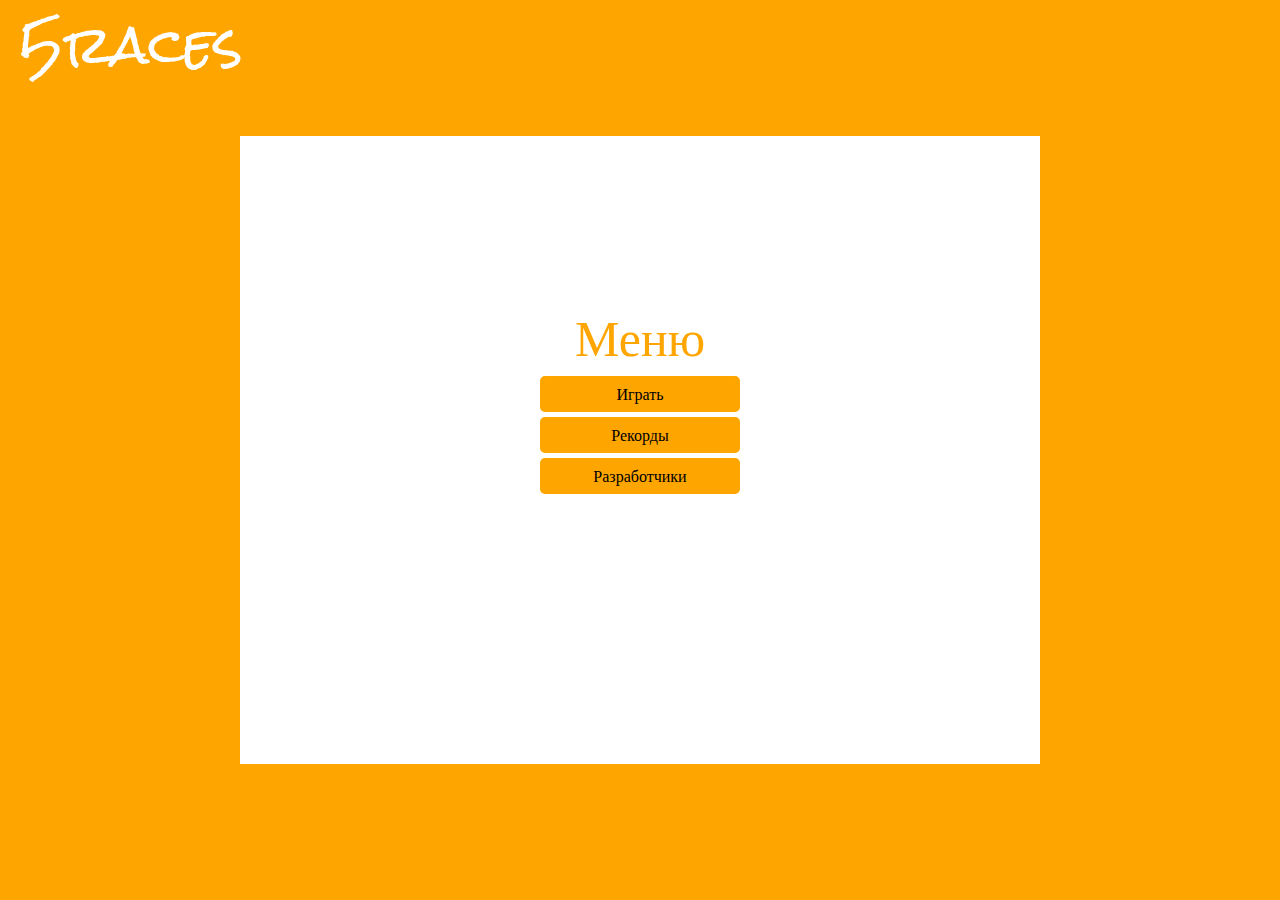
<file: index.html>
<!DOCTYPE html>
<html>
<head>
	<title>RequireJS Backbone App</title>
	<script data-main="js/main" src="js/require-jquery.js"></script>
	<link href="css/main.css" rel="stylesheet" type="text/css"/>
</head>
<body>
	<h1>5races</h1>
	<div class="main-wrapper">
		<div id="main"></div>
	</div>
</body>	
</html>
</file>
<file: css/main.css>
@import url(http://fonts.googleapis.com/css?family=Rock+Salt);
html, body, div, span, applet, object, iframe,
h1, h2, h3, h4, h5, h6, p, blockquote, pre,
a, abbr, acronym, address, big, cite, code,
del, dfn, em, img, ins, kbd, q, s, samp,
small, strike, strong, sub, sup, tt, var,
b, u, i, center,
dl, dt, dd, ol, ul, li,
fieldset, form, label, legend,
table, caption, tbody, tfoot, thead, tr, th, td,
article, aside, canvas, details, embed,
figure, figcaption, footer, header, hgroup,
menu, nav, output, ruby, section, summary,
time, mark, audio, video {
  margin: 0;
  padding: 0;
  border: 0;
  font: inherit;
  font-size: 100%;
  vertical-align: baseline; }

html {
  line-height: 1; }

ol, ul {
  list-style: none; }

table {
  border-collapse: collapse;
  border-spacing: 0; }

caption, th, td {
  text-align: left;
  font-weight: normal;
  vertical-align: middle; }

q, blockquote {
  quotes: none; }
  q:before, q:after, blockquote:before, blockquote:after {
    content: "";
    content: none; }

a img {
  border: none; }

article, aside, details, figcaption, figure, footer, header, hgroup, main, menu, nav, section, summary {
  display: block; }

body {
  background: orange;
  min-width: 840px;
  font-family: 'Rock Salt', cursive; }

h1 {
  color: white;
  font-size: 50px;
  padding: 20px; }

.main-wrapper {
  width: 100%; }

#main {
  position: relative;
  width: 800px;
  height: 628px;
  margin: 0 auto;
  background: white; }

@media screen and (min-height: 728px) {
  .main-wrapper {
    position: absolute;
    top: 50%;
    height: 1px; }

  #main {
    top: -314px; } }
.button {
  padding: 2px 10px;
  background: orange;
  display: inline-block;
  color: white;
  cursor: pointer;
  -moz-border-radius: 5px;
  -webkit-border-radius: 5px;
  border-radius: 5px;
  text-decoration: none; }

.menu-wrapper h2 {
  color: orange;
  text-align: center;
  padding: 175px 0 10px 0;
  font-size: 50px; }
.menu-wrapper ul.menu {
  width: 200px;
  margin: 0 auto; }
  .menu-wrapper ul.menu li {
    background: orange;
    display: block;
    margin: 5px 0;
    padding: 10px;
    text-align: center;
    cursor: pointer;
    -moz-border-radius: 5px;
    -webkit-border-radius: 5px;
    border-radius: 5px; }

.screen-play {
  padding-top: 2px; }
  .screen-play .top-menu {
    border: 1px solid orange;
    margin: 0 2px 2px;
    padding: 2px; }
  .screen-play .context-wrapper {
    width: 800px;
    height: 600px;
    border: 1px solid orange; }

/*# sourceMappingURL=main.css.map */
</file>
